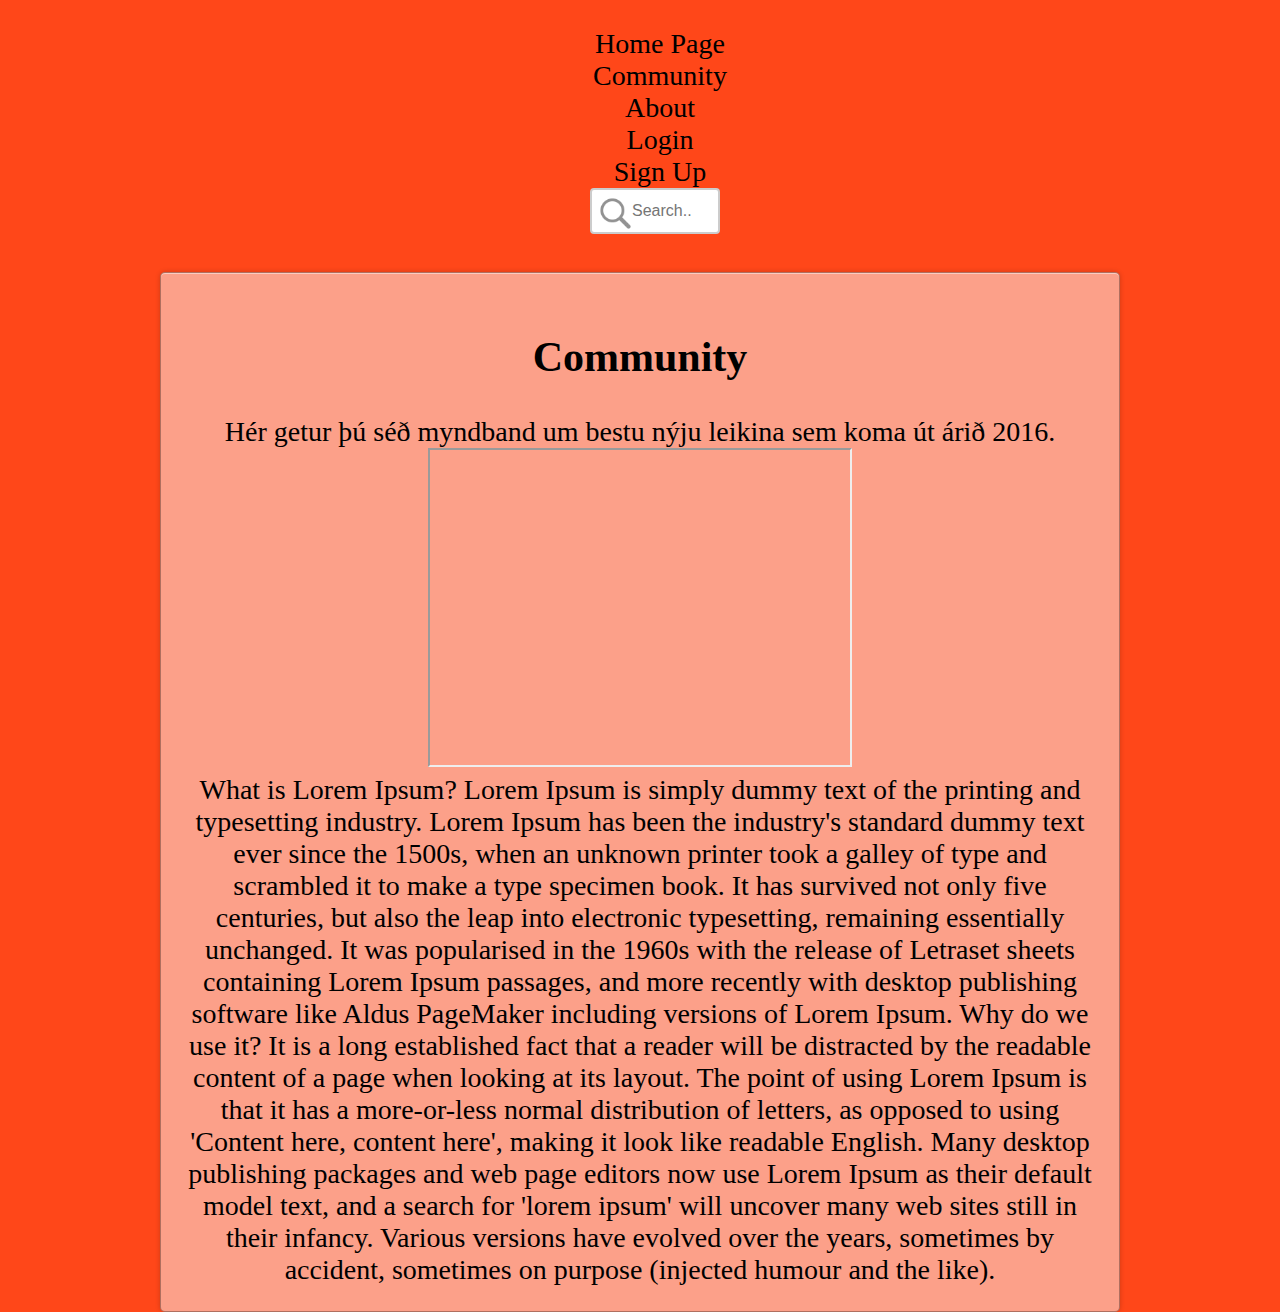
<file: leikjavefsíða/community.html>
<!DOCTYPE html>
<html>
<head>
<meta charset="utf-8"/>
<link rel="stylesheet" type="text/css" href="community.css">
	<title>Community</title>
</head>
<body>
<header>
			<div>
		<nav>
			<ul class="mainmenu">
			<a href="" onclick="nyr_gluggi(event)" class="tengill">Home Page</a>
				<li><a href="" onclick="nyr_gluggi(event)" class="tengill3" id="community.html">Community</a></li>
				<li><a href="" onclick="nyr_gluggi(event)" class="tengill4" id="about.html">About</a></li>
				<li><a href="" onclick="nyr_gluggi(event)" class="tengill" id="login.html">Login</a></li>
				<li><a href="" onclick="nyr_gluggi(event)" class="tengill2" id="signup.html">Sign Up</a></li>
				<li>
					<form>
		 					<input type="text" name="search" placeholder="Search..">
						</form>
				</li>


			</ul>
			<script type="text/javascript">
					function nyr_gluggi (event) {
					window.open(event.currentTarget.id);}
				</script>
			</ul>
			</nav>
			</div>
		</header>

<script type="text/javascript">
function nyr_gluggi(event) {
	event.preventDefault();
	window.location.href = "index.html";
}
</script>


<div class="border">

<h2>Community</h2>
<div class="lorem">Hér getur þú séð myndband um bestu nýju leikina sem koma út árið 2016.</div>
<iframe width="420" height="315"
src="https://www.youtube.com/embed/Ot1hlLumuVE?autoplay=0">
</iframe>



<div class="lorem">
What is Lorem Ipsum?
Lorem Ipsum is simply dummy text of the printing and typesetting industry. Lorem Ipsum has been the industry's standard dummy text ever since the 1500s, when an unknown printer took a galley of type and scrambled it to make a type specimen book. It has survived not only five centuries, but also the leap into electronic typesetting, remaining essentially unchanged. It was popularised in the 1960s with the release of Letraset sheets containing Lorem Ipsum passages, and more recently with desktop publishing software like Aldus PageMaker including versions of Lorem Ipsum.

Why do we use it?
It is a long established fact that a reader will be distracted by the readable content of a page when looking at its layout. The point of using Lorem Ipsum is that it has a more-or-less normal distribution of letters, as opposed to using 'Content here, content here', making it look like readable English. Many desktop publishing packages and web page editors now use Lorem Ipsum as their default model text, and a search for 'lorem ipsum' will uncover many web sites still in their infancy. Various versions have evolved over the years, sometimes by accident, sometimes on purpose (injected humour and the like).


</div>
</div>
</body>
</html>
</file>
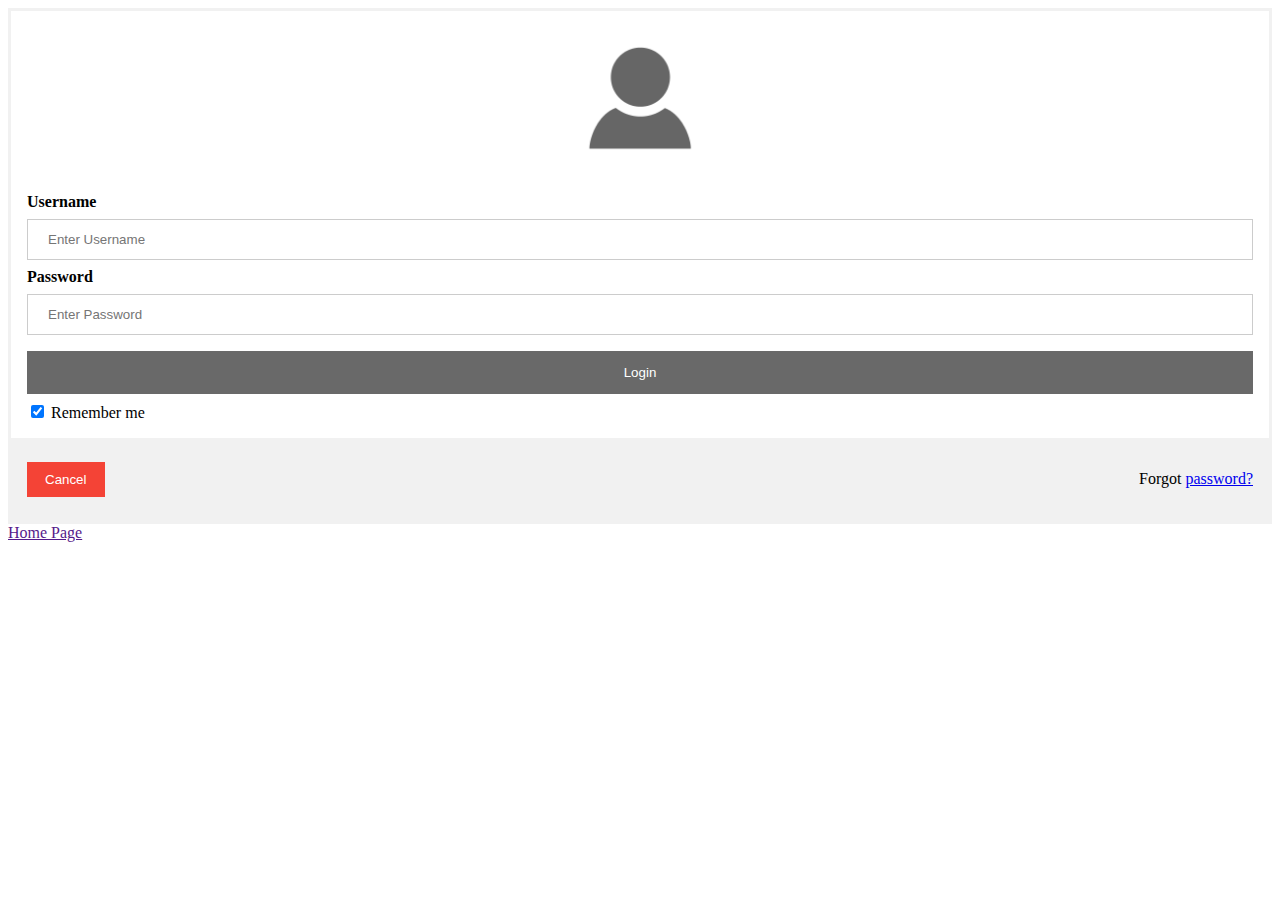
<file: leikjavefsíða/login.html>
<!DOCTYPE html>
<html>
<head>
<meta charset="utf-8"/>
<link rel="stylesheet" type="text/css" href="login.css">
	<title></title>
</head>
<body>
<form action="action_page.php">
  <div class="imgcontainer">
    <img src="avatar.png" alt="Avatar" class="avatar">
  </div>

  <div class="container">
    <label><b>Username</b></label>
    <input type="text" placeholder="Enter Username" name="uname" required>

    <label><b>Password</b></label>
    <input type="password" placeholder="Enter Password" name="psw" required>

    <button type="submit">Login</button>
    <input type="checkbox" checked="checked"> Remember me
  </div>

  <div class="container" style="background-color:#f1f1f1">
    <button type="button" class="cancelbtn">Cancel</button>
    <span class="psw">Forgot <a href="#">password?</a></span>
  </div>
</form>


<a href="" onclick="nyr_gluggi(event)" class="tengill">Home Page</a>

<script type="text/javascript">
function nyr_gluggi(event) {
	event.preventDefault();
	window.location.href = "index.html";
}
</script>
</body>
</html>
</file>
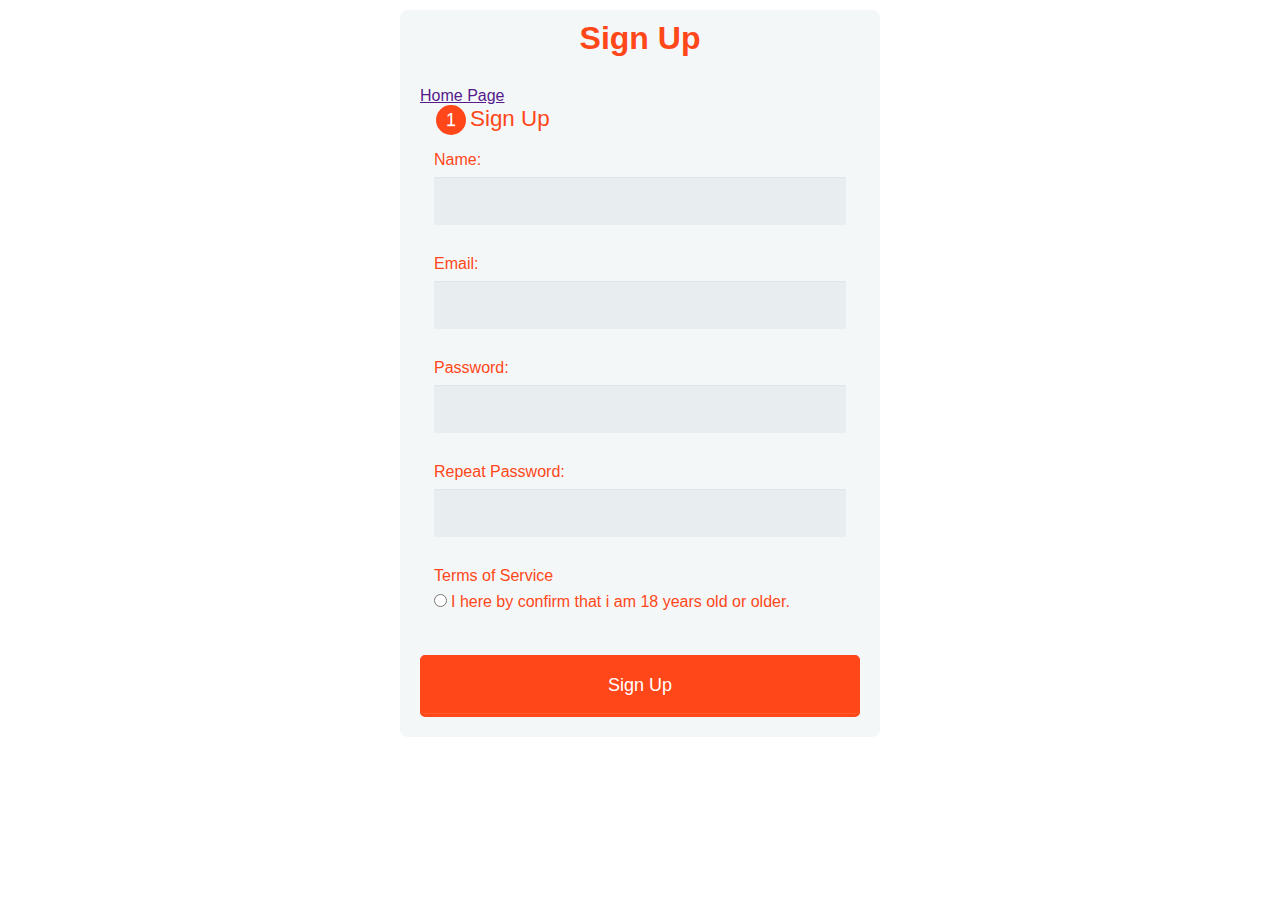
<file: leikjavefsíða/signup.html>
<!DOCTYPE html>
<html>
<head>
<meta charset="utf-8"/>
<link rel="stylesheet" type="text/css" href="signup.css">

<meta name="viewport" content="width=device-width, initial-scale=1.0">
	<title>Sign Up Form</title>
</head>
<body>
  <form action="index.html" method="post">
      
        <h1>Sign Up</h1>
        <a href="" onclick="nyr_gluggi(event)" class="tengill">Home Page</a>
<script type="text/javascript">
function nyr_gluggi(event) {
	event.preventDefault();
	window.location.href = "index.html";
}
</script>
        <fieldset>
          <legend><span class="number">1</span>Sign Up</legend>
          <label for="name">Name:</label>
          <input type="text" id="name" name="user_name">
          
          <label for="mail">Email:</label>
          <input type="email" id="mail" name="user_email">
          
          <label for="password">Password:</label>
          <input type="password" id="password" name="user_password">
          <label for="password">Repeat Password:</label>
          <input type="password" id="password" name="user_password">
          
          <label>Terms of Service</label>
          <input type="radio" id="over_13" value="over_13" name="user_age"><label for="over_13" class="light">I here by confirm that i am 18 years old or older.</label>
        </fieldset>
        
        
        
         
        </fieldset>
        <button type="submit">Sign Up</button>
      </form>



</body>
</html>
</file>
<file: leikjavefsíða/community.css>
.border{
	margin-top: 10px;
	padding: 25px;
background-color: rgba(250,250,250,0.5);
border-radius: 5px;
box-shadow: 0px 0px 5px 0px rgba(0, 0, 0, 0.2),
	inset 0px 1px 0px 0px rgba(250, 250, 250, 0.5);
border: 1px solid rgba(0, 0, 0, 0.3);
}

header{
	display: inline-flex;
    border-radius: 20px;
    margin-bottom: 0px;
    align-items: center
   }

*{
    list-style: none;
    text-decoration: none;
}
input[type=text] {
    width: 130px;
    box-sizing: border-box;
    border: 2px solid #ccc;
    border-radius: 4px;
    font-size: 16px;
    background-color: white;
    background-image: url('searchicon.png');
    background-size: 45px;
    background-position: 0px 0px; 
    background-repeat: no-repeat;
    padding: 12px 20px 12px 40px;
    -webkit-transition: width 0.4s ease-in-out;
    transition: width 0.4s ease-in-out;
    margin-right: 10px;
}

input[type=text]:focus {
    width: 100%;
}
#lorem{
	float: left;
	width: 200px;
	height: 200px;
	margin: 5px;
	background: url("bakrunnur.jpg") no-repeat;
}

body{
	margin: 0 auto;
	width: 960px;
	    background: #FF4719;
	background-size: cover;
	font-size: 28px;
	text-align: center;
}
.tengill
{
    
    color: black;
    padding: 0px 20px;
}

.tengill2
{
    
    color: black;
    padding: 0px 20px;
}
.tengill4
{
    
    color: black;
    padding: 0px 20px;
}
.tengill3
{
    
    color: black;
    padding: 0px 20px;
}
/*fyrir síma*/
@media screen and (max-width: 768px) {
    article {
        width: 49%;
    }
    aside{
        width: 49%;
    }

    header{
        width: 100%;
    }
    
}
</file>
<file: leikjavefsíða/login.css>
/* Bordered form */
form {
    border: 3px solid #f1f1f1;
}

/* Full-width inputs */
input[type=text], input[type=password] {
    width: 100%;
    padding: 12px 20px;
    margin: 8px 0;
    display: inline-block;
    border: 1px solid #ccc;
    box-sizing: border-box;
}

/* Set a style for all buttons */
button {
    background-color: #696969;
    color: white;
    padding: 14px 20px;
    margin: 8px 0;
    border: none;
    cursor: pointer;
    width: 100%;
}

/* Extra style for the cancel button (red) */
.cancelbtn {
    width: auto;
    padding: 10px 18px;
    background-color: #f44336;
}

/* Center the avatar image inside this container */
.imgcontainer {
    text-align: center;
    margin: 24px 0 12px 0;
}

/* Avatar image */
img.avatar {
    width: 10%;
    border-radius: 30%;
}

/* Add padding to containers */
.container {
    padding: 16px;
}

/* The "Forgot password" text */
span.psw {
    float: right;
    padding-top: 16px;
}

/* Change styles for span and cancel button on extra small screens */
@media screen and (max-width: 100px) {
    span.psw {
        display: block;
        float: none;
    }
    .cancelbtn {
        width: 100%;
    }
}

/*fyrir síma*/
@media screen and (max-width: 768px) {
    article {
        width: 49%;
    }
    aside{
        width: 49%;
    }

    header{
        width: 100%;
    }
    
}
</file>
<file: leikjavefsíða/signup.css>
*, *:before, *:after {
  -moz-box-sizing: border-box;
  -webkit-box-sizing: border-box;
  box-sizing: border-box;
}

body {
  font-family: 'Nunito', sans-serif;
  color: #FF4719;
}

form {
  max-width: 300px;
  margin: 10px auto;
  padding: 10px 20px;
  background: #f4f7f8;
  border-radius: 8px;
}

h1 {
  margin: 0 0 30px 0;
  text-align: center;
}

input[type="text"],
input[type="password"],
input[type="date"],
input[type="datetime"],
input[type="email"],
input[type="number"],
input[type="search"],
input[type="tel"],
input[type="time"],
input[type="url"],
textarea,
select {
  background: rgba(255,255,255,0.1);
  border: none;
  font-size: 16px;
  height: auto;
  margin: 0;
  outline: 0;
  padding: 15px;
  width: 100%;
  background-color: #e8eeef;
  color: #8a97a0;
  box-shadow: 0 1px 0 rgba(0,0,0,0.03) inset;
  margin-bottom: 30px;
}

input[type="radio"],
input[type="checkbox"] {
  margin: 0 4px 8px 0;
}

select {
  padding: 6px;
  height: 32px;
  border-radius: 2px;
}

button {
  padding: 19px 39px 18px 39px;
  color: #FFF;
  background-color: #FF4719;
  font-size: 18px;
  text-align: center;
  font-style: normal;
  border-radius: 5px;
  width: 100%;
  border: 1px solid #FF4719;
  border-width: 1px 1px 3px;
  box-shadow: 0 -1px 0 rgba(255,255,255,0.1) inset;
  margin-bottom: 10px;
}

fieldset {
  margin-bottom: 30px;
  border: none;
}

legend {
  font-size: 1.4em;
  margin-bottom: 10px;
}

label {
  display: block;
  margin-bottom: 8px;
}

label.light {
  font-weight: 300;
  display: inline;
}

.number {
  background-color: #FF4719;
  color: #fff;
  height: 30px;
  width: 30px;
  display: inline-block;
  font-size: 0.8em;
  margin-right: 4px;
  line-height: 30px;
  text-align: center;
  text-shadow: 0 1px 0 rgba(255,255,255,0.2);
  border-radius: 100%;
}

@media screen and (min-width: 480px) {

  form {
    max-width: 480px;
  }

}
</file>
